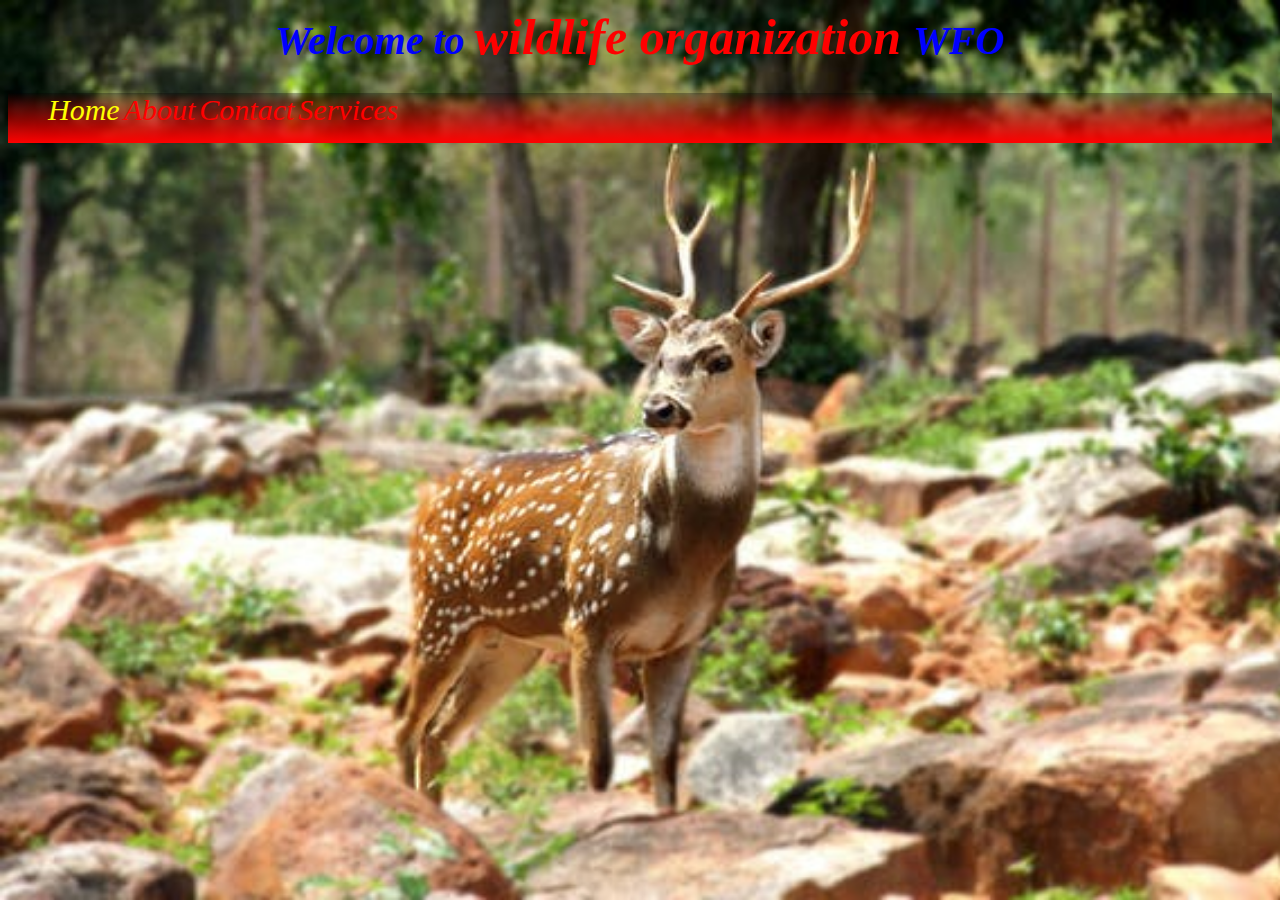
<file: index.html>
<html>
<head>
<link rel="stylesheet" href="./style.css">
</head>
<body style="background-color:blue;">
<article>
<header>
<h1 id="top">Welcome to <span style="color:red; font-size:50px;">wildlife organization </span><em>WFO</em></h1>
</header>
<div class="div1">
<ul>
<li><a id="active" href="#home">Home</a></li>
<li><a href="#About">About</a></li>
<li><a href="#Contact">Contact</a></li>
<li><a href="#Services">Services</a></li>
</ul>
  </div>
  </article>
</body></html>
</file>
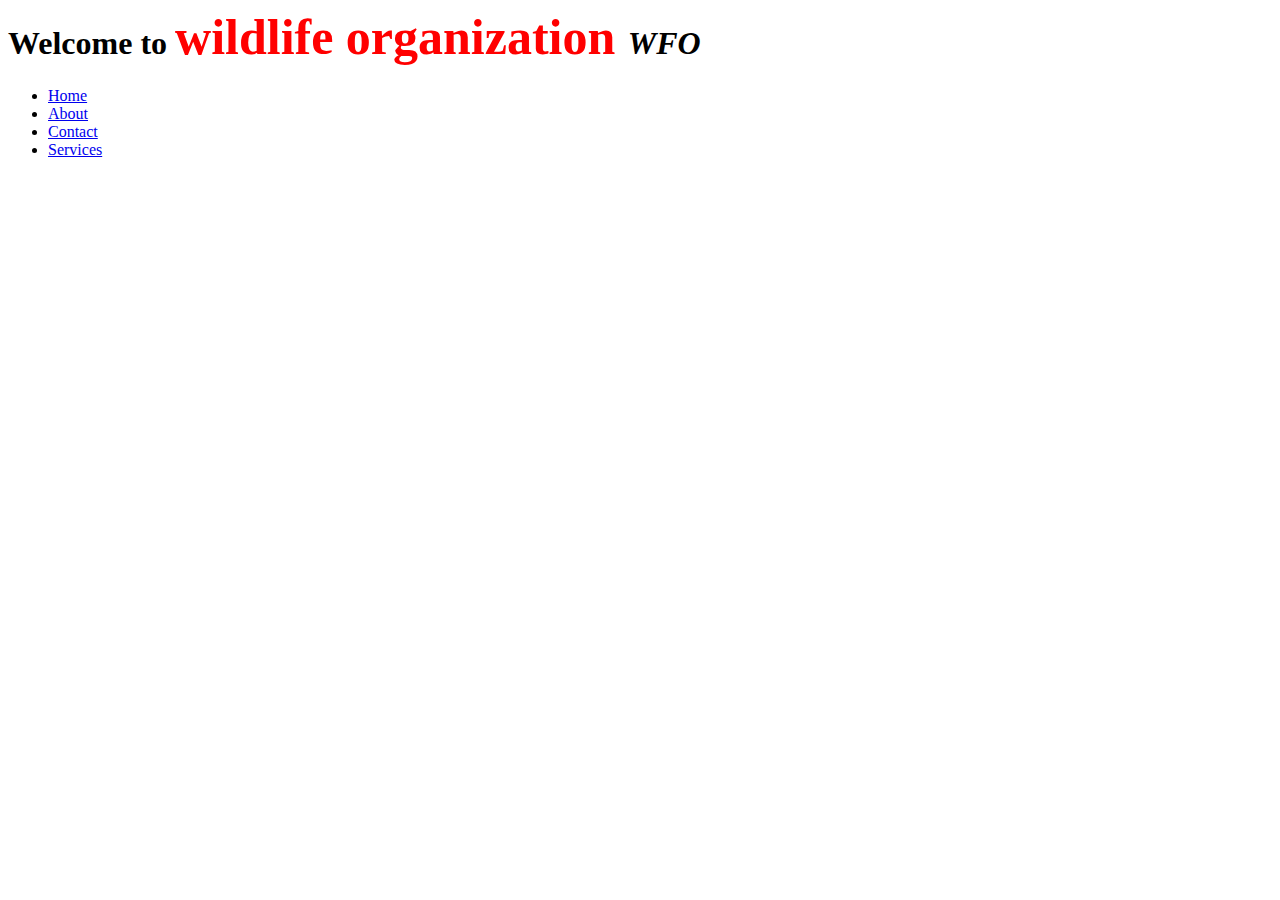
<file: links.html>
<html>
<head>
<link rel="stylesheet" href="https://github.com/shekhar-sunil/simpleweb/blob/main/style.css">
</head>
<body>
<article>
<header>
<h1 id="top">Welcome to <span style="color:red; font-size:50px;">wildlife organization </span><em>WFO</em></h1>
</header>
<div class="div1">
<ul>
<li><a id="active" href="#home">Home</a></li>
<li><a href="#About">About</a></li>
<li><a href="#Contact">Contact</a></li>
<li><a href="#Services">Services</a></li>
</ul>
  </div>
  </article>
</body></html>
</file>
<file: style.css>
body
{
background-image:url("./incr8.jpeg");
background-repeat:no-repeat;
background-size:cover;
}
a
{
color:white;
font-size:30px;
font-style:italic;
text-decoration:none;
}
a:link
{
color:red;
}
a:visited
{
color:blue;
}
a:hover
{
color:green;
}
#active
{
color:yellow;
}


ul
{
list-style-type:none;
}
li
{
display:inline-block;
}
.div1
{
height:50px;
width:100%;
color:white;
background-image:linear-gradient(rgba(0,0,0,0.3),rgba(255,0,0,1));
}
#top
{
font-size:40px;
color:blue;
font-style:italic;
text-align:center;
}
</file>
